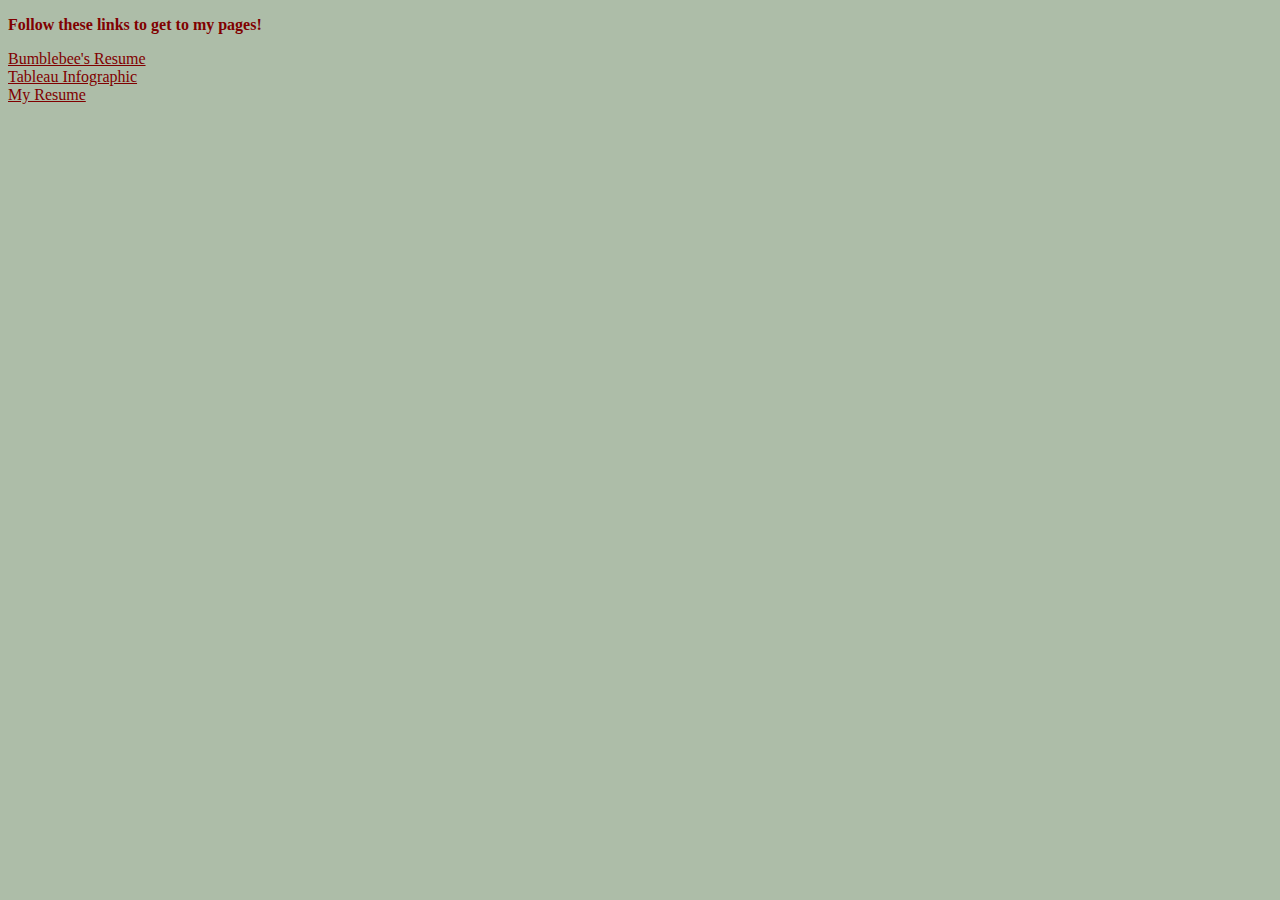
<file: index.html>
<!DOCTYPE html>
<html lang="en">
<head>
    <meta charset="UTF-8">
    <meta name="viewport" content="width=device-width, initial-scale=1.0">
    <title>Home Page</title>
    <link rel="stylesheet" href="styles/resume_styles.css">
</head>
<body>
    <p>Follow these links to get to my pages!</p>
    <a href="../Scratch-Page/html/bumblebee_resume.html">Bumblebee's Resume</a><br>
    <a href="../Scratch-Page/html/Tableau.html">Tableau Infographic</a><br>
    <a href="https://harmonytayler.github.io/Bootstrap-Page/">My Resume</a>
</body>
</html>
</file>
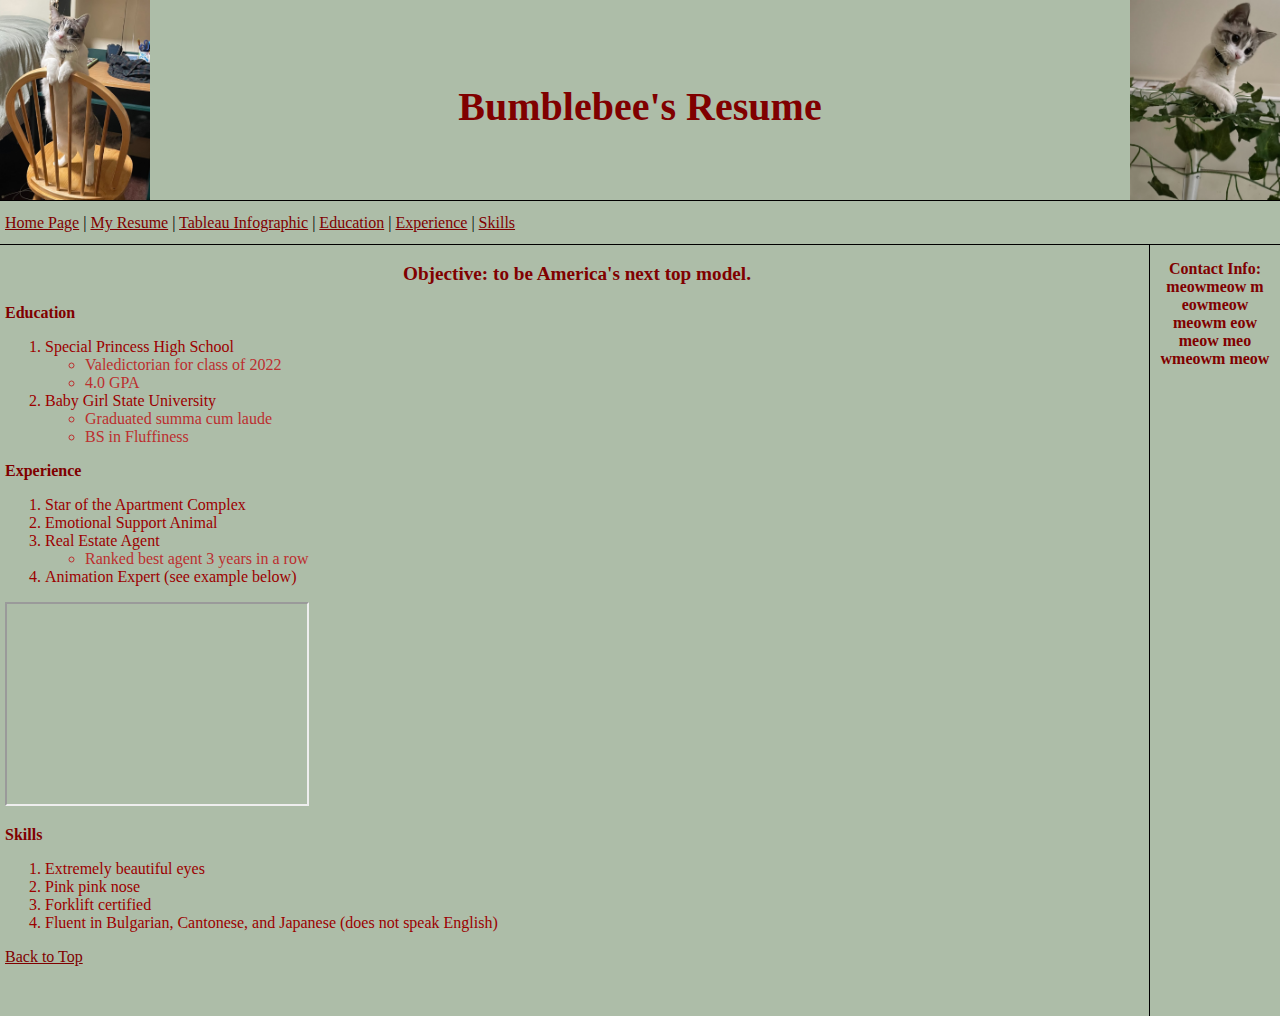
<file: html/bumblebee_resume.html>
<!-- 
    Harmony Tayler
    IS 201 Section 003
    12/12/2023
 -->
 <!DOCTYPE html>
 <html lang="en">
 <head>
     <meta charset="UTF-8">
     <meta name="viewport" content="width=device-width, initial-scale=1.0">
     <title>Bumblebee's Resume</title>
     <link rel="stylesheet" href="../styles/resume_styles.css">
     <link rel="stylesheet" href="../styles/layout.css">
 </head>
 
 <body>
    <div class="common header">
        <img src="../images/bummy_profile.jpg" height="200" alt="Photo of Bumblebee" id="profile">
        <img src="../images/bummy_baby.jpg" class="photo2" height="200" alt="Another Photo of Bumblebee">
    </div>

    <div class="subheader">
        <h4>Bumblebee's Resume</h4>
    </div>

     <div class="common links">
        <a href="../index.html">Home Page</a> |
        <a href="https://harmonytayler.github.io/Bootstrap-Page/">My Resume</a> |
        <a href="Tableau.html">Tableau Infographic</a> | 
        <a href="#edu">Education</a> |
        <a href="#exp">Experience</a> |
        <a href="#ski">Skills</a>
     </div>
     
     <div class="common main">
        <p class="bigger center">Objective: to be America's next top model.</p>
        <p id="edu">Education</p>
        <ol>
            <li>Special Princess High School</li>
                <ul>
                    <li>Valedictorian for class of 2022</li>
                    <li>4.0 GPA</li>
                </ul>
            <li>Baby Girl State University</li>
                <ul>
                    <li>Graduated summa cum laude</li>
                    <li>BS in Fluffiness</li>
                </ul>
        </ol>
    
        <p id="exp">Experience</p>
        <ol>
            <li>Star of the Apartment Complex</li>
            <li>Emotional Support Animal</li>
            <li>Real Estate Agent</li>
                <ul>
                    <li>Ranked best agent 3 years in a row</li>
                </ul>
            <li>Animation Expert (see example below)</li>
        </ol>
        <iframe 
        width="300" height="200" class="center"  
        src="https://www.youtube.com/embed/wW6xy9UVlFg">
        </iframe><br>
    
        <p id="ski">Skills</p>
        <ol>
            <li>Extremely beautiful eyes</li>
            <li>Pink pink nose</li>
            <li>Forklift certified</li>
            <li>Fluent in Bulgarian, Cantonese, and Japanese (does not speak English)</li>
        </ol>

       <a href="#profile">Back to Top</a>
       <p>&nbsp;</p>
     </div>

     <div class="common right">
        <p>Contact Info:
            meowmeow m eowmeow meowm eow meow meo wmeowm meow
        </p>
    </div>

 </body>
 </html>
</file>
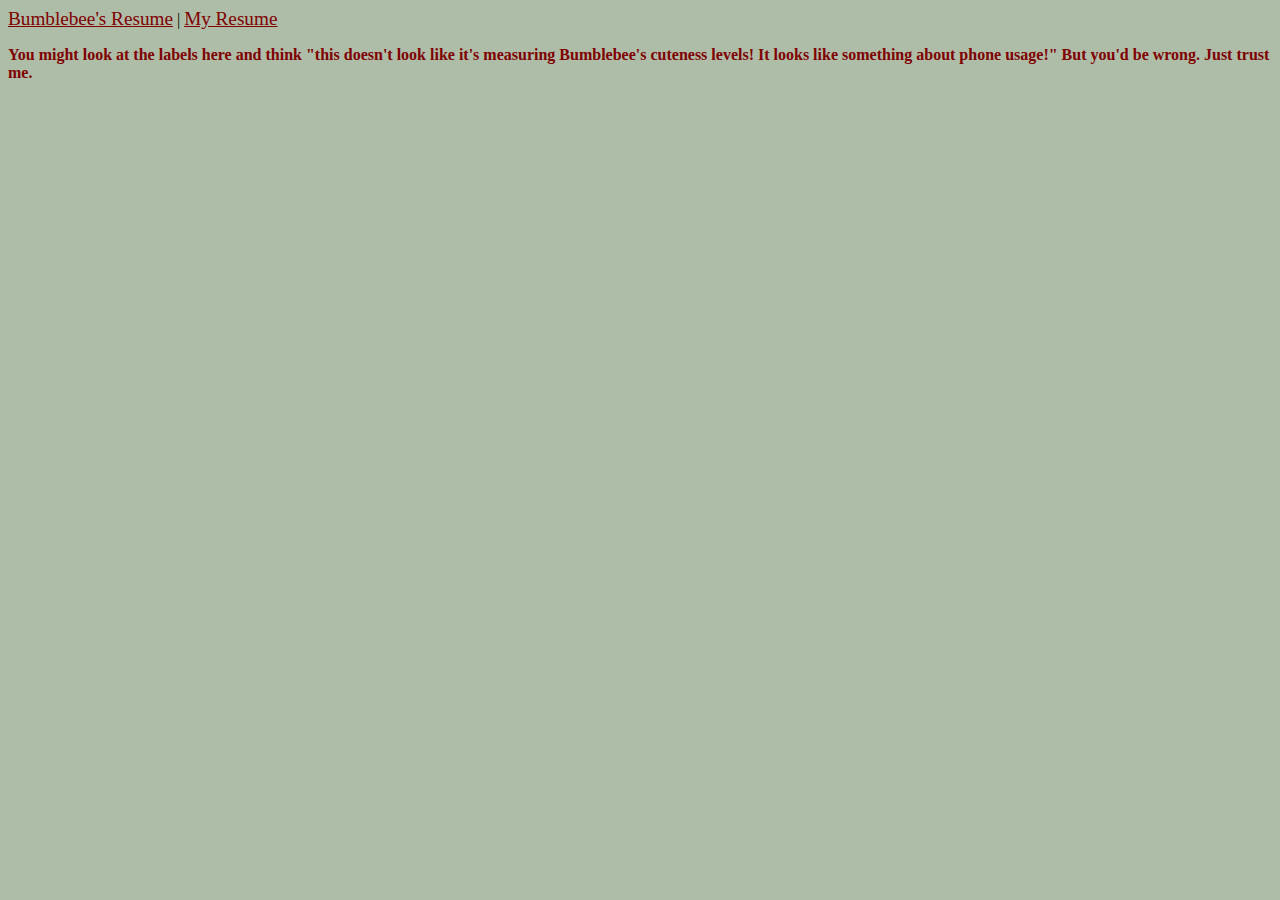
<file: html/Tableau.html>
<!DOCTYPE html>
<html lang="en">
<head>
    <meta charset="UTF-8">
    <meta name="viewport" content="width=device-width, initial-scale=1.0">
    <title>Tableau Infographic</title>
    <link rel="stylesheet" href="../styles/resume_styles.css">
</head>
<body>
    <a href="bumblebee_resume.html" class="bigger">Bumblebee's Resume</a> | 
    <a href="https://harmonytayler.github.io/Bootstrap-Page/" class="bigger">My Resume</a>
    <p>You might look at the labels here and think "this doesn't look like it's measuring Bumblebee's cuteness levels! It looks like something about phone usage!" But you'd be wrong. Just trust me.</p>
    <div class='tableauPlaceholder' id='viz1702426878233' style='position: relative'>
        <noscript>
            <a href='#'>
                <img alt='Bumblebee&#39;s Cuteness Levels ' 
                    src='https:&#47;&#47;public.tableau.com&#47;static&#47;images&#47;Bu&#47;BumblebeesCutenessLevels&#47;Technology&#47;1_rss.png' 
                    style='border: none' /></a></noscript>
                <object 
                    class='tableauViz'  
                    style='display:none;'>
                <param name='host_url' value='https%3A%2F%2Fpublic.tableau.com%2F' /> 
                <param name='embed_code_version' value='3' /> 
                <param name='site_root' value='' />
                <param name='name' value='BumblebeesCutenessLevels&#47;Technology' />
                <param name='tabs' value='no' />
                <param name='toolbar' value='yes' />
                <param name='static_image' value='https:&#47;&#47;public.tableau.com&#47;static&#47;images&#47;Bu&#47;BumblebeesCutenessLevels&#47;Technology&#47;1.png' /> 
                <param name='animate_transition' value='yes' />
                <param name='display_static_image' value='yes' />
                <param name='display_spinner' value='yes' />
                <param name='display_overlay' value='yes' />
                <param name='display_count' value='yes' />
                <param name='language' value='en-US' />
                <param name='filter' value='publish=yes' />
                </object>
    </div>                
    <script type='text/javascript'>                    
        var divElement = document.getElementById('viz1702426878233');                    
        var vizElement = divElement.getElementsByTagName('object')[0];                    
        vizElement.style.width='100%';vizElement.style.height=(divElement.offsetWidth*0.75)+'px';                    
        var scriptElement = document.createElement('script');                    
        scriptElement.src = 'https://public.tableau.com/javascripts/api/viz_v1.js';                    
        vizElement.parentNode.insertBefore(scriptElement, vizElement);                
    </script>
</body>
</html>
</file>
<file: styles/resume_styles.css>
p {
    font-family: 'Times New Roman', Times, serif;
    font-weight: bold;
    color: maroon;
}

ol {color: rgb(156, 0, 0);}
ul {color: rgb(188, 47, 47);}

h4 {
    font-size: 40px;
    color: maroon;
    text-align: center;
    padding-top: 30px;
}

body {background-color: rgb(173, 189, 168);}

a {color: maroon;}
a:visited {color: rgb(56, 0, 0);}
a:hover {
    font-weight: bold;
    color: maroon;
}

.footsies {color: rgb(145, 91, 91);}

.photo2 {float: right;}

.bigger {font-size: larger;}
.center {text-align: center;}
</file>
<file: styles/layout.css>
.common {
    position: absolute;
}

.main {
    left: 5px;
    right: 130px;
    top: 244px;
    height: 1000;
    border-right: solid 1px;
}

.header {
    top: 0px;
    left: 0px;
    right: 0px;
    height: 200px;
    border-bottom: solid 1px black;
}

.links {
    top: 214px;
    left: 0px;
    right: 0px;
    height: 30px;
    border-bottom: solid 1px black;
    text-align: left;
    padding-left: 5px;
}

.right {
    top: 244px;
    right: 5px;
    width: 120px;
    bottom: 5px;
    text-align: center;
}

.subheader {
    float: none;
}
</file>
